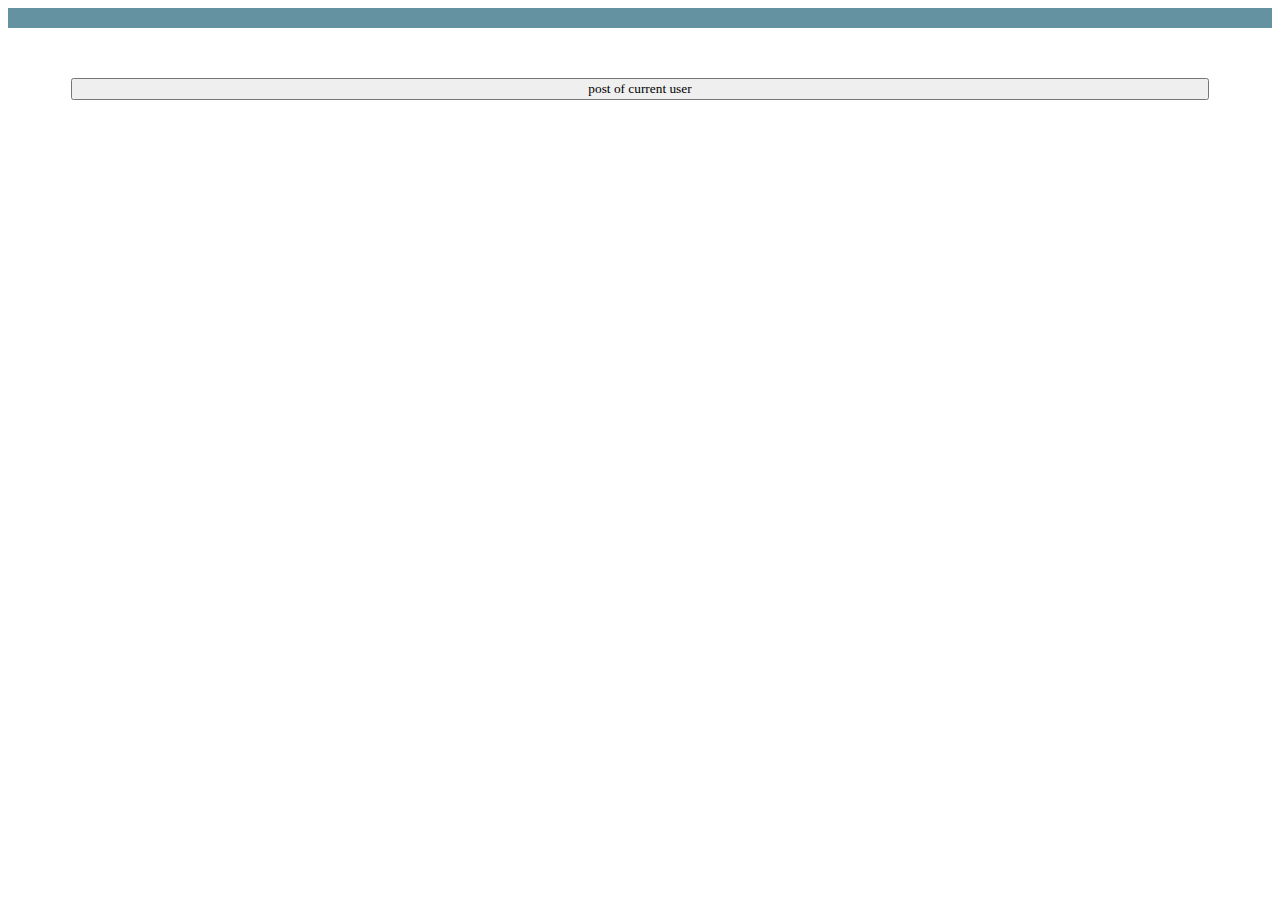
<file: secondPage/user-details.html>
<!doctype html>
<html lang="en">
<head>
    <meta charset="UTF-8">
    <meta name="viewport"
          content="width=device-width, user-scalable=no, initial-scale=1.0, maximum-scale=1.0, minimum-scale=1.0">
    <meta http-equiv="X-UA-Compatible" content="ie=edge">
    <title>Document</title>
    <link rel="stylesheet" href="styleSecondPage.css">
</head>
<body>


<script src="postDetailsScript.js"></script>
</body>
</html>
</file>
<file: secondPage/styleSecondPage.css>
*{
    font-family: Montserrat,serif;
}


.mainDiv{
    background: #6492a1;
    padding: 10px;
    box-sizing: border-box;
}

#btnPosts{
    width: 90%;
}
a,button{
    width: 100px;
}

.btnDiv{
    margin-top: 50px;
    display: flex;
    justify-content: center;
}

.allTitles{
    display: flex;
    flex-wrap: wrap;
    justify-content: space-evenly;
}

.allTitles>div{
    width: calc(95%/5);
    font-size: 14px;

    margin-top: 20px;

    background: #a19564;

    display: flex;
    flex-direction: column;
    justify-content: space-between;

    transition: 400ms;

}
.allTitles>div:hover{
    background: #80b7c9;
}

.allTitles>div>div {
    padding: 5px;

    box-sizing: border-box;
}

div>li>li{
    margin-left: 30px;
}

.mainDiv>div{
    margin-left: 10px;
    width: 30%;
}

.mainDiv>div:hover{
    background: #80b7c9;
    transition: 300ms;
}

.mainDiv>div>li:hover{
    background: #afa26b;
    transition: 400ms;
}

.mainDiv>div>li>li:hover{
    background: #80b7c9;
    transition: 400ms;
}
</file>
